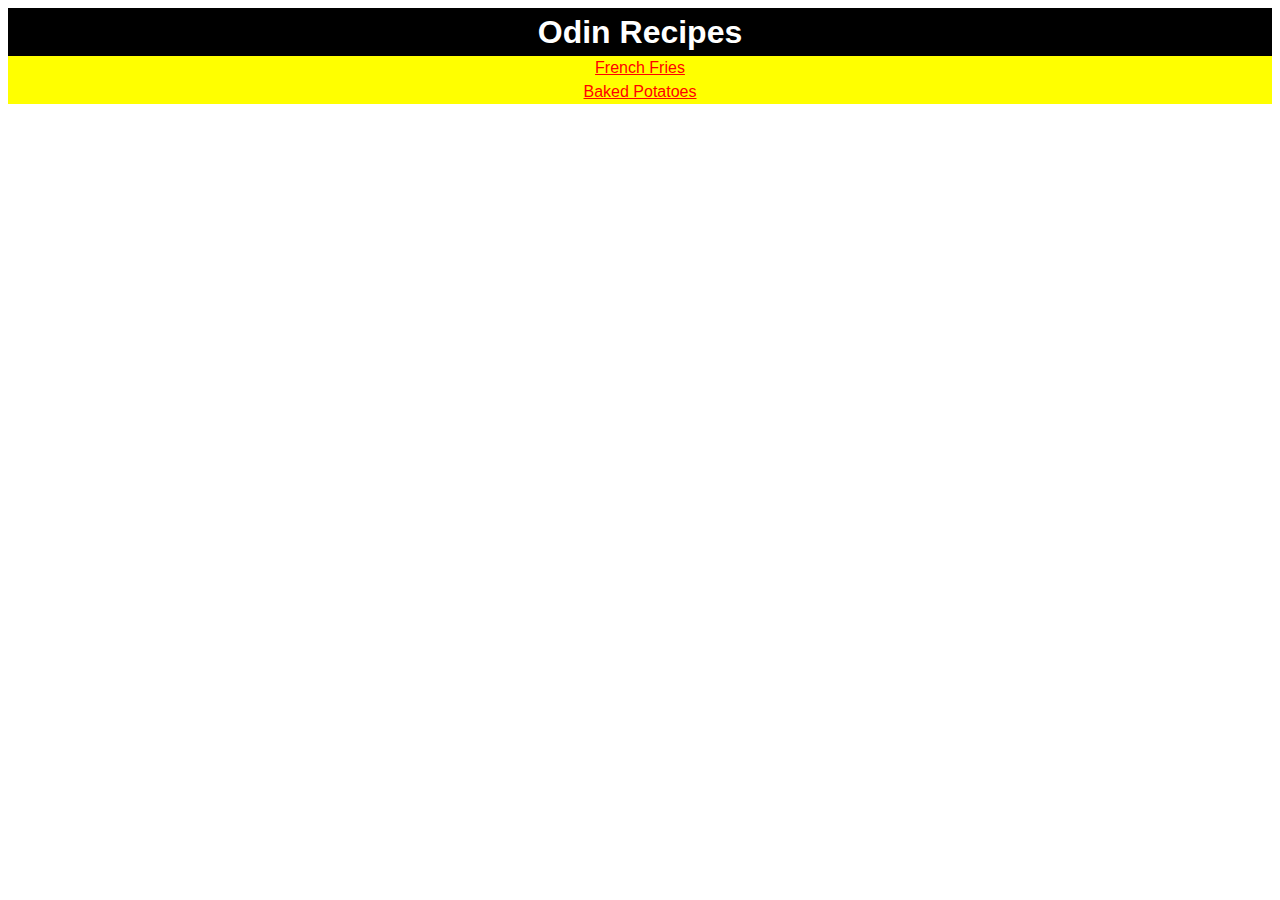
<file: index.html>
<!DOCTYPE html>
<html lang="en">

    <head>
        <meta charset="UTF-8">
        <title>Odin Recipes</title>
        <link rel="stylesheet" href="styles.css">
    </head>
    <body>
        <h1>Odin Recipes</h1>
        <ul>
            <li><a href="recipes/french-fries.html">French Fries</a></li>
            <li><a href="recipes/baked-potatoes.html">Baked Potatoes</a></li>
        </ul>
    </body>
</html>
</file>
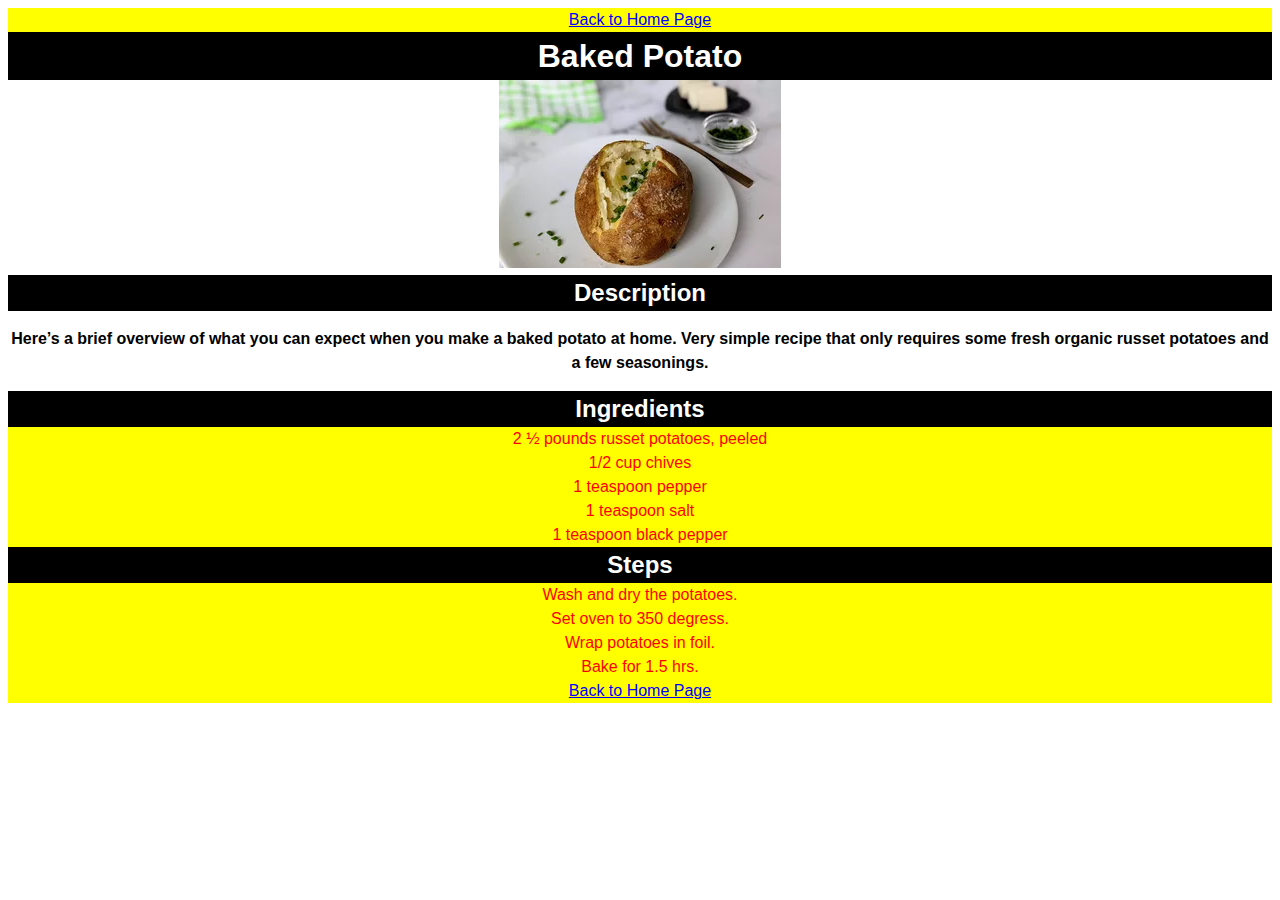
<file: recipes/baked-potatoes.html>
<!DOCTYPE html>
<html>

    <head>
        <meta charset="UTF-8">
        <title>Odin Recipes Baked Potatoes</title>
        <link rel="stylesheet" href="../styles.css">
    </head>
    <body>
        <a href="../index.html" class="back-link">Back to Home Page</a>
        <h1>Baked Potato</h1>
        <img src="../images/baked-potato.png" alt="Delicious homemade baked potatoes">
        <h2>Description</h2>
        <p>Here’s a brief overview of what you can expect when you make a baked potato at home.
            Very simple recipe that only requires some fresh organic russet potatoes and a few seasonings.
        </p>
        <h2>Ingredients</h2>
        <ul>
            <li>2 ½ pounds russet potatoes, peeled</li>
            <li>1/2 cup chives</li>
            <li>1 teaspoon pepper</li>
            <li>1 teaspoon salt</li>
            <li>1 teaspoon black pepper</li>
        </ul>
        <h2>Steps</h2>
        <ol>
            <li>Wash and dry the potatoes.</li>
            <li>Set oven to 350 degress.</li>
            <li>Wrap potatoes in foil.</li>
            <li>Bake for 1.5 hrs.</li>
        </ol>
        <a href="../index.html" class="back-link">Back to Home Page</a>
    </body>
</html>
</file>
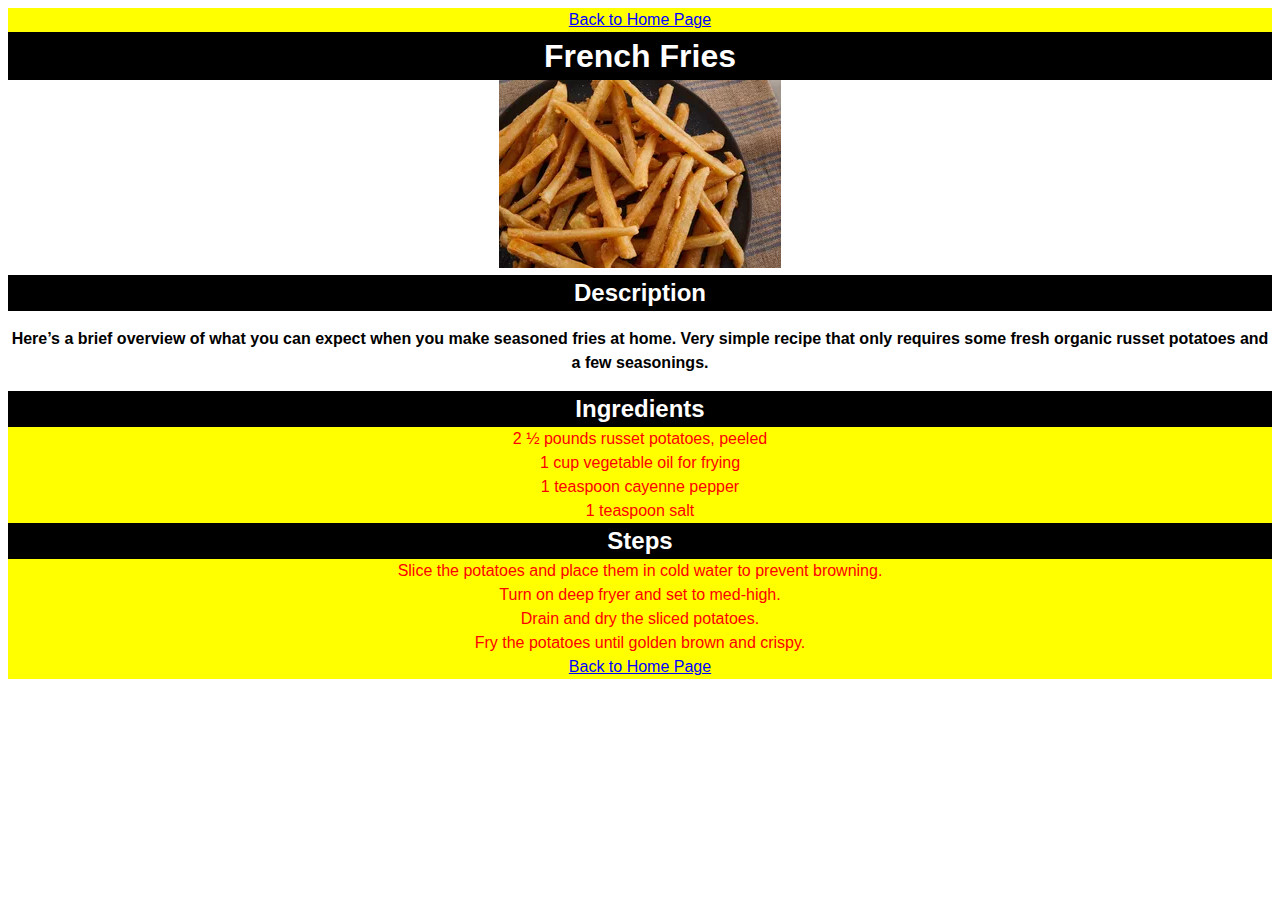
<file: recipes/french-fries.html>
<!DOCTYPE html>
<html>

    <head>
        <meta charset="UTF-8">
        <title>Odin Recipes French Fries</title>
        <link rel="stylesheet" href="../styles.css">
    </head>
    <body>
        <a href="../index.html" class="back-link">Back to Home Page</a>
        <h1>French Fries</h1>
        <img src="../images/french-fries.png" alt="Tasty homemade french fries">
        <h2>Description</h2>
        <p>Here’s a brief overview of what you can expect when you make seasoned fries at home.
            Very simple recipe that only requires some fresh organic russet potatoes and a few seasonings.
        </p>
        <h2>Ingredients</h2>
        <ul>
            <li>2 ½ pounds russet potatoes, peeled</li>
            <li>1 cup vegetable oil for frying</li>
            <li>1 teaspoon cayenne pepper</li>
            <li>1 teaspoon salt</li>
        </ul>
        <h2>Steps</h2>
        <ol>
            <li>Slice the potatoes and place them in cold water to prevent browning.</li>
            <li>Turn on deep fryer and set to med-high.</li>
            <li>Drain and dry the sliced potatoes.</li>
            <li>Fry the potatoes until golden brown and crispy.</li>
        </ol>
        <a href="../index.html" class="back-link">Back to Home Page</a>
    </body>
</html>
</file>
<file: styles.css>
* {
    font-family: Arial, Helvetica, sans-serif;
    line-height: 1.5;
}

body{
    text-align: center;
}

h1, h2 {
    background-color: black;
    color: white;
    margin: auto;
}

ul, ol {
    margin-left: 0;
    padding-left: 0;
    width: auto;
    margin: 0 auto;
  }

li, a{
    color: red;
    background-color: yellow;
    display: block;
}

a:hover{
    color: blue;
}

p {
    font-weight: bold;
}

.back-link {
    color: blue;

}

.back-link:hover{
    color: red;
}
</file>
